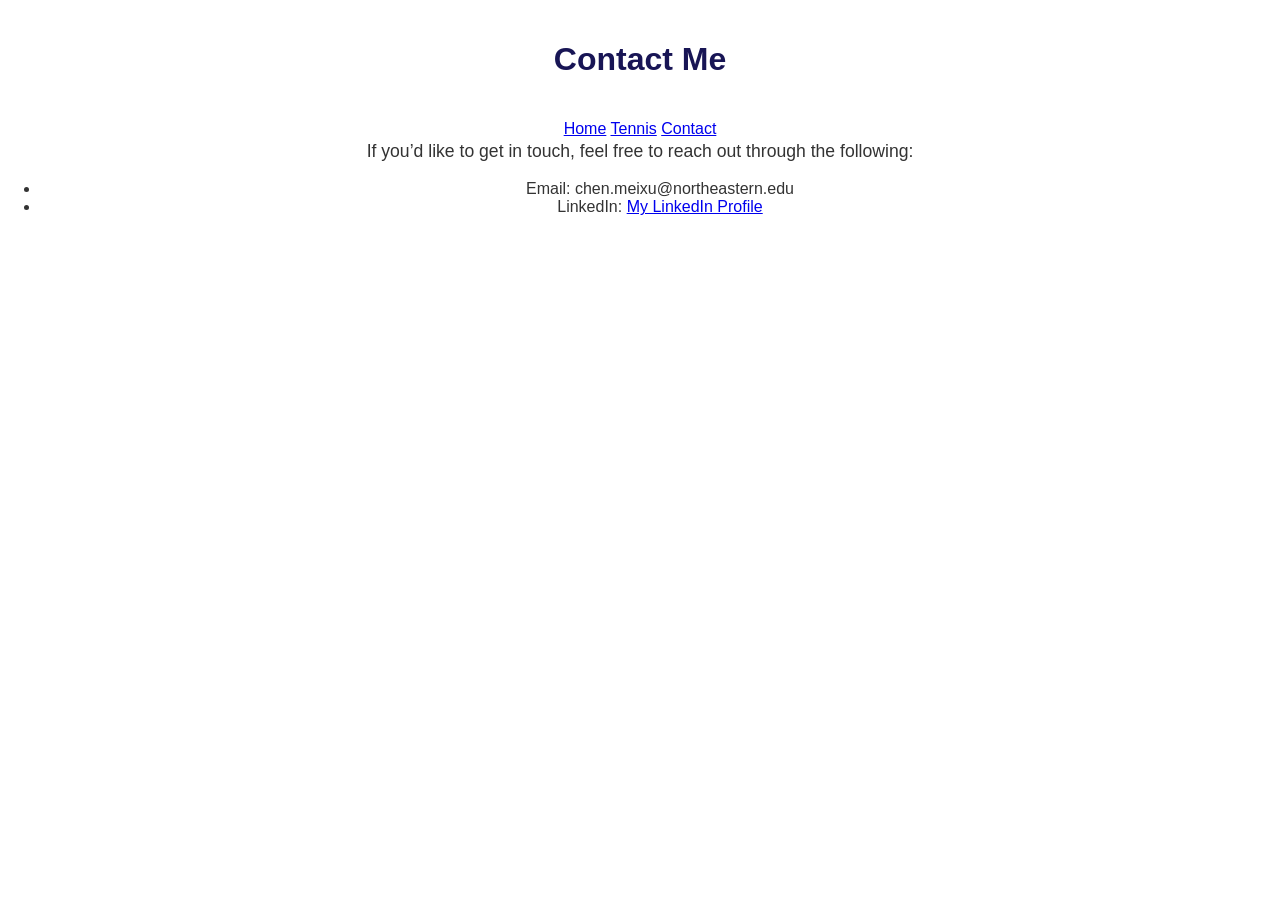
<file: contact.html>
<!DOCTYPE html>
<html lang="en">
<head>
    <meta charset="UTF-8">
    <meta name="viewport" content="width=device-width, initial-scale=1.0">
    <title>Contact Me</title>
    <link rel="stylesheet" href="style.css">
</head>
<body>
    <header>
        <h1>Contact Me</h1>
    </header>
    
    <nav>
        <a href="index.html">Home</a>
        <a href="tennis.html">Tennis</a>
        <a href="contact.html">Contact</a>
    </nav>

    <main>
        <p>If you’d like to get in touch, feel free to reach out through the following:</p>
        <ul>
            <li>Email: chen.meixu@northeastern.edu</li>
            <li>LinkedIn: <a href="https://www.linkedin.com/in/meixu-chen-camille/" target="_blank">My LinkedIn Profile</a></li>
        </ul>
    </main>
</body>
</html>
</file>
<file: style.css>
/* General Styles */
body {
    background-color: #ffffff; 
    color: #333; 
    font-family: 'Arial', sans-serif; 
    text-align: center;
    margin: 0;
    padding: 0;
}

/* Header */
h1 {
    color: #181555; 
    font-size: 2em;
    padding: 20px;
}

/* Paragraph Formatting */
p {
    width: 80%;
    margin: 0 auto;
    font-size: 1.1em;
    line-height: 1.5;
}

/* Main Content Box */
#main {
    color: #333; 
    background-color: white; 
    border-radius: 8px;
    margin: 20px auto;
}

/* Class A */
.A {
    border: 2px solid #0084ff; 
    padding: 10px 20px;
    background-color: lightgrey; 
}
</file>
